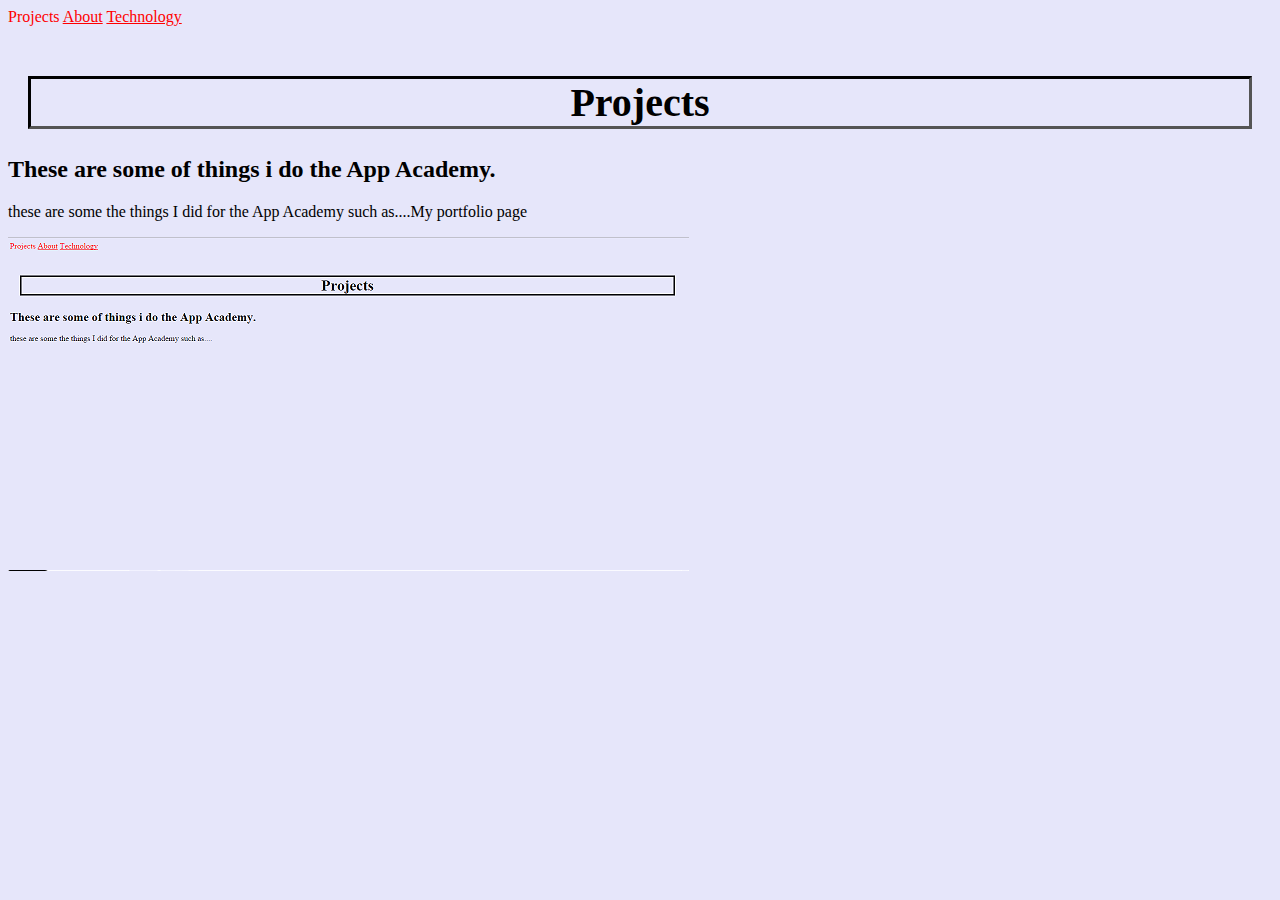
<file: public_html/projects.html>
<!DOCTYPE html>
<!--
To change this license header, choose License Headers in Project Properties.
To change this template file, choose Tools | Templates
and open the template in the editor.
-->
<html>
    <head>
        <title>Projects</title>
        <meta charset="UTF-8">
        <meta name="viewport" content="width=device-width, initial-scale=1.0">
        <link type="text/css" rel="stylesheet" href="css/style.css">
    </head>
    <body>
        <header>
            <nav>
                <a id="current-link" href="projects.html">Projects
                <a href="index.html">About<a/>
                <a href="technology.html">Technology<a/>
                    
            </nav>
        </header>
        <article>
            <section class="left">
                <center>
                <h1>Projects</h1>
                </center>
                <h2>These are some of things i do the App Academy.</h2>
                <p>these are some the things I did for the App Academy such as....My portfolio page</p>
                <img src="img/portolio.png">
            </section>
        </article>
    </body>
</html>
</file>
<file: public_html/css/style.css>
body {
    background-color: lavender;
}

nav a {
    color: red
}

#current-link{
    text-decoration: none;
}

.uppercase{
    text-transform: uppercase;
    font-size: 100px;
}

h1{
    border: 3px inset black;
    margin-top: 50px;
    margin-left: 20px;
    margin-right: 20px;
    font-size: 40px;
}
</file>
